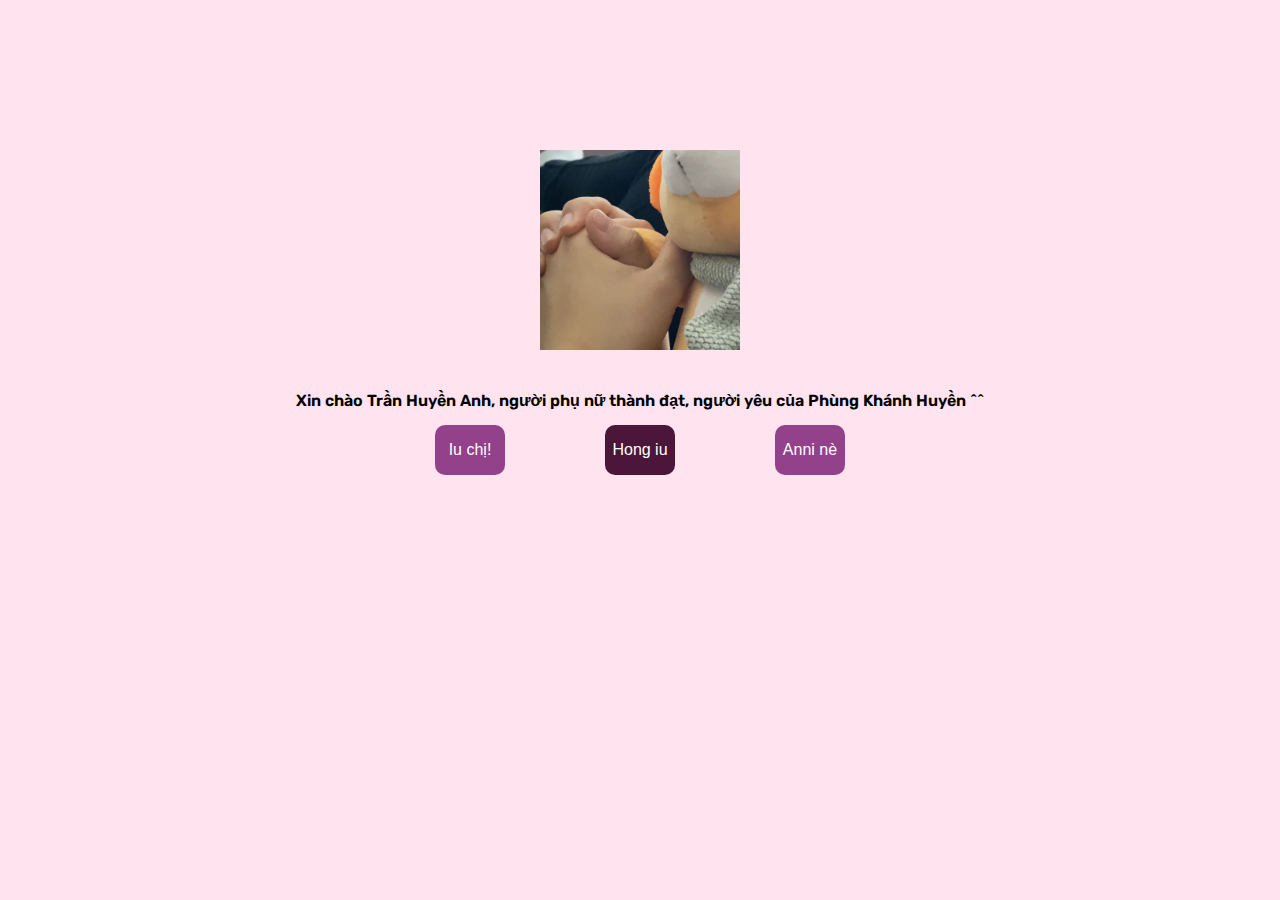
<file: index.html>
<!DOCTYPE html>

<html lang="en">

<head>

  <meta charset="UTF-8">

  <meta name="viewport" content="width=device-width, initial-scale=1.0">

  <link rel="stylesheet" href="style.css">

  <title>Chụt chụt</title>

</head>

<body>

  <div class="containar">

    <img id="yay1" src="IMG_8277.jpg">

    <p id="yay">Yêu em bé nhắm í</p>

    <img id="can1" src="IMG_8291.PNG">

    

    <!-- you can change the Text -->
    <p id="can"> Xin chào Trần Huyền Anh, người phụ nữ thành đạt, người yêu của Phùng Khánh Huyền ^^</p>

    <button id="yes">Iu chị!</button>

    <button id="no">Hong iu</button>

    <button id="next">Anni nè</button>
    <script> 
    document.getElementById("next").addEventListener("click", function () {
        window.location.href="THA/tamthu.html"; 
    });
        </script>
    
  </div>

  <script src="script.js"></script>

</body>

</html>

  <script src="script.js"></script>
</body>

</html>
</file>
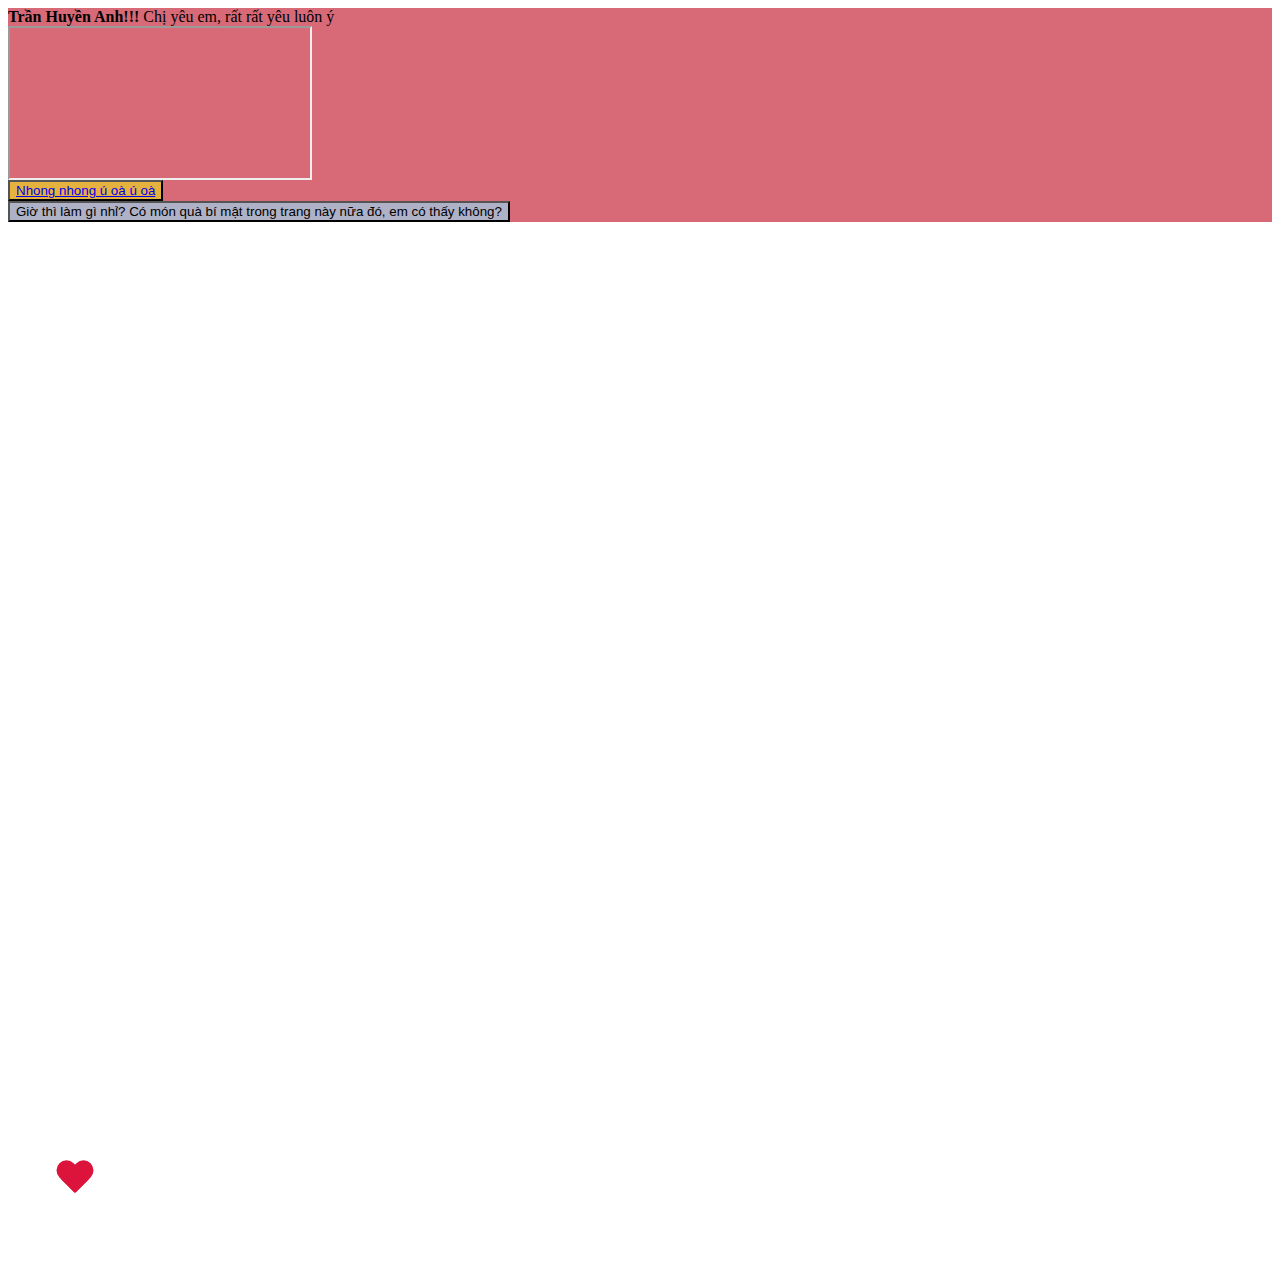
<file: THA/tamthu.html>
<html>
<head>
<title>This is why you came here</title>
<meta charset="utf-8">
  <meta name="viewport" content="width=device-width, initial-scale=1">
<link rel="stylesheet" href="https://stackpath.bootstrapcdn.com/bootstrap/4.5.0/css/bootstrap.min.css" integrity="sha384-9aIt2nRpC12Uk9gS9baDl411NQApFmC26EwAOH8WgZl5MYYxFfc+NcPb1dKGj7Sk" crossorigin="anonymous">
<script src="https://ajax.googleapis.com/ajax/libs/jquery/3.5.1/jquery.min.js"></script>
<style>
.heartb{
	    position: relative;
	    width: 60px;
	    z-index:99999;
	    height: 50px;
	    left:25%;
	    animation: heart 1s infinite;
	    transform:scale(.8);
	    transition:.6s;
	    
	}
	.heartb:before,
	.heartb:after{
	    content: "";
	    width: 25px;
	    height: 40px;
	    position: absolute;
	    left: 25px;
	    top: 0;
	    border-radius: 50px 50px 6px 6px;
	    background: crimson;
	    transform: rotate(-45deg);
	    transform-origin: 0 100%;
	}
	.heartb:after{
	    left: 0;
	    transform: rotate(45deg);
	    transform-origin :100% 100%;
	}

	@keyframes heart {
	    0% {
	        transform: scale(.8) translate(0,0);
	    }
	    
	    50% {
	        transform: scale(.92) translate(0, 12px);
	    }
	    
	    100% {
	        transform:scale(.8);
	    }
	}
	  
	.button-heart {
	  background: transparent; 
	  margin: auto;
	  height: 150px;
	  position: relative;
	  width: 150px;
	  border: none;
	  overflow:hidden;
	  animation: floaty 1s infinite;
	}

	@keyframes floaty {
	    0% {
	        transform:translate(0,0);
	    }
	    
	    50% {
	        transform:translate(0, 12px);
	    }
	}
/*added here*/
.bg_heart {
    position: relative;
    top: 0;
    left: 0;
    width: 100%;
    height: auto;
    overflow: hidden;
     }
.heart {
    position: absolute;
    top: -50%;
    -webkit-transform: rotate(-45deg);
    -moz-transform: rotate(-45deg);
    -m-transform: rotate(-45deg);
    transform: rotate(-45deg)
 }

.heart:before {
    position: absolute;
    top: -50%;
    left: 0;
    display: block;
    content: "";
    width: 100%;
    height: 100%;
    background: inherit;
    border-radius: 100%;
}

.heart:after {
    position: absolute;
    top: 0;
    right: -50%;
    display: block;
    content: "";
    width: 100%;
    height: 100%;
    background: inherit;
    border-radius: 100%;
}

@-webkit-keyframes love {
  0%{top:110%}
}
@-moz-keyframes love {
  0%{top:110%}
}
@-ms-keyframes love {
  0%{top:110%}
}
@keyframes love {
  0%{top:110%}
}
  </style>
</head>
<body >
<div class="bg_heart container-fluid">
<div class="container-fluid text-center head-plugin" style="background-color:#d86a77; ">
<div class="alert alert-danger">
  <strong>Trần Huyền Anh!!!</strong> Chị yêu em, rất rất yêu luôn ý
</div>  

<div class="embed-responsive embed-responsive-16by9">
<iframe class="embed-responsive-item" src="https://youtube.com/embed/QjrOCjZHepk" allow="encrypted-media;"></iframe>
</div>
<div class="p-4">
	<button type="button" class="btn p-4" style="background-color: #ebd424ab;"><a href="https://www.youtube.com/playlist?list=PLYqv_RQHiUGEYp1AaHlPvzxWzy0X3PwyR" class="text-success">Nhong nhong ú oà ú oà</a></button>
	</div>

<div class="p-4">
<button type="button" class="btn p-4" style="background-color: #9bd4edab;"">Giờ thì làm gì nhỉ? Có món quà bí mật trong trang này nữa đó, em có thấy không?</a></button> 
</div>

	</div>
	</div>
	<div class="container text-center">
	<img src="heart.svg" id="lol">
	<br>
	<button onclick="startGame()" class="button-heart">
		<div class="heartb"> </div>
	</button>
</div>
<script>
	var x = 100 ;
	document.getElementById("lol").style.width = 100 +"%";
	document.getElementById("lol").style.height  = 100 + "%";
	document.getElementById("lol").style.opacity = 0.0 ;
     $( "#header-plugin" ).load( "https://vivinantony.github.io/header-plugin/", function() {
	$("a.back-to-link").attr("href", "http://blog.thelittletechie.com/2015/03/love-heart-animation-using-css3.html#tlt")  
});

var love = setInterval(function() {
    var r_num = Math.floor(Math.random() * 40) + 1;
    var r_size = Math.floor(Math.random() * 65) + 10;
    var r_left = Math.floor(Math.random() * 100) + 1;
    var r_bg = Math.floor(Math.random() * 25) + 100;
    var r_time = Math.floor(Math.random() * 5) + 5;

    $('.bg_heart').append("<div class='heart' style='width:" + r_size + "px;height:" + r_size + "px;left:" + r_left + "%;background:rgba(255," + (r_bg - 25) + "," + r_bg + ",1);-webkit-animation:love " + r_time + "s ease;-moz-animation:love " + r_time + "s ease;-ms-animation:love " + r_time + "s ease;animation:love " + r_time + "s ease'></div>");

    $('.bg_heart').append("<div class='heart' style='width:" + (r_size - 10) + "px;height:" + (r_size - 10) + "px;left:" + (r_left + r_num) + "%;background:rgba(255," + (r_bg - 25) + "," + (r_bg + 25) + ",1);-webkit-animation:love " + (r_time + 5) + "s ease;-moz-animation:love " + (r_time + 5) + "s ease;-ms-animation:love " + (r_time + 5) + "s ease;animation:love " + (r_time + 5) + "s ease'></div>");

    $('.heart').each(function() {
        var top = $(this).css("top").replace(/[^-\d\.]/g, '');
        var width = $(this).css("width").replace(/[^-\d\.]/g, '');
        if (top <= -100 || width >= 150) {
            $(this).detach();
        }
    });
}, 500);
var i = 0;
function move() {
  if (i == 0) {
    i = 1;
    var elem = document.getElementById("myBar");
    var width = 10;
    var id = setInterval(frame, 40);
    function frame() {
      if (width >= 120) {
        clearInterval(id);
        i = 0;
      } else {
        width++;
        if(width>100){
             elem.innerHTML = "Tình yêu tớ dành cho cậu to từng này này ^^";
        }else{
        elem.style.width = width + "%";
        elem.innerHTML = width  + "%";
      }
      }
    }
  }
}
 elem.innerHTML = width  + "%"; 
		
	function startGame() {
	if(x == 100){
			document.getElementById("lol").style.opacity = 1.0 ;
			alert("Ấn tiếp đi nào");
			x-=10;
		}
		else if (x>50 && x<100) {
		x-=5;
		document.getElementById("lol").style.width = x + "%";
		document.getElementById("lol").style.height = x + "%";
		}else if ( x == 50) {
		alert("Được nửa đường rồi bé ơi");
		x-=2;
		}else if (x>10 && x<50) {
		x-=2;
		document.getElementById("lol").style.width = x + "%";
		document.getElementById("lol").style.height = x + "%";
		}else if ( x == 10) {
		alert("Gần lắm rồi!!!");
		x-=1;
		}else if (x>0 && x<10 ) {
		x-=1;
		document.getElementById("lol").style.width = x + "%";
		document.getElementById("lol").style.height = x + "%";		
		}else if (x==0) {
			alert("Nhong Nhong ༼ つ ◕_◕ ༽つ🍭");
			window.location.href = "https://drive.google.com/drive/folders/1pxjIE6oaXQdXylqJa0O_Nqzjy9hHn4E7";
		}
		
	}
	</script>
  </body>

</html>
</file>
<file: style.css>
@import url("https://fonts.googleapis.com/css2?family=Rubik:wght@400;500;700&display=swap");

* {
  padding: 0;

  margin: 0;

  box-sizing: border-box;

  transition: 0.4s ease-in-out;
}

body {
  font-family: Rubik, sans-serif;
  background: #ffe4ef;

  width: 100%;

  height: 100vh;

  -webkit-tap-highlight-color: transparent;

  transition: 0.4s ease-in-out;
}

button {
  margin: 50px;

  height: 50px;

  width: 70px;

  font-size: 16px;

  border: none;

  border-radius: 10px;

  cursor: pointer;

  transition: 0.4s ease-in-out;
}

#yes:active {
  background: #632d5d;

}

#no:active {
  background: #310e25;
}

#next:active {
  background: #632d5d;

}

.containar {
  width: 100%;

  height: 100vh;

  justify-content: center;

  display: flex;

  align-items: center;
}

#yes {
  background-color: #94418c;

  color: white;
}

#no {
  background-color: #4b1639;

  color: white;
}

#next{
  background-color: #94418c;

  color: white;
}

#yay {
  display: none;


  position: absolute;

  margin-top: -100px;

  font-weight: 900;

  font-size: 20px;
}

#yay1 {
  display: none;

  width: 160px;

  position: absolute;

  margin-top: -400px;
}

#can1 {
  width: 200px;

  position: absolute;

  margin-top: -400px;

  display: block;
}

#can {
  position: absolute;

  margin-top: -100px;

  font-weight: 600;

  display: block;
}

img:active {
  transform: scale3d(1.2, 1.2, 1.2);
}

img {
  transition: 0.4s ease-in-out;
}
</file>
